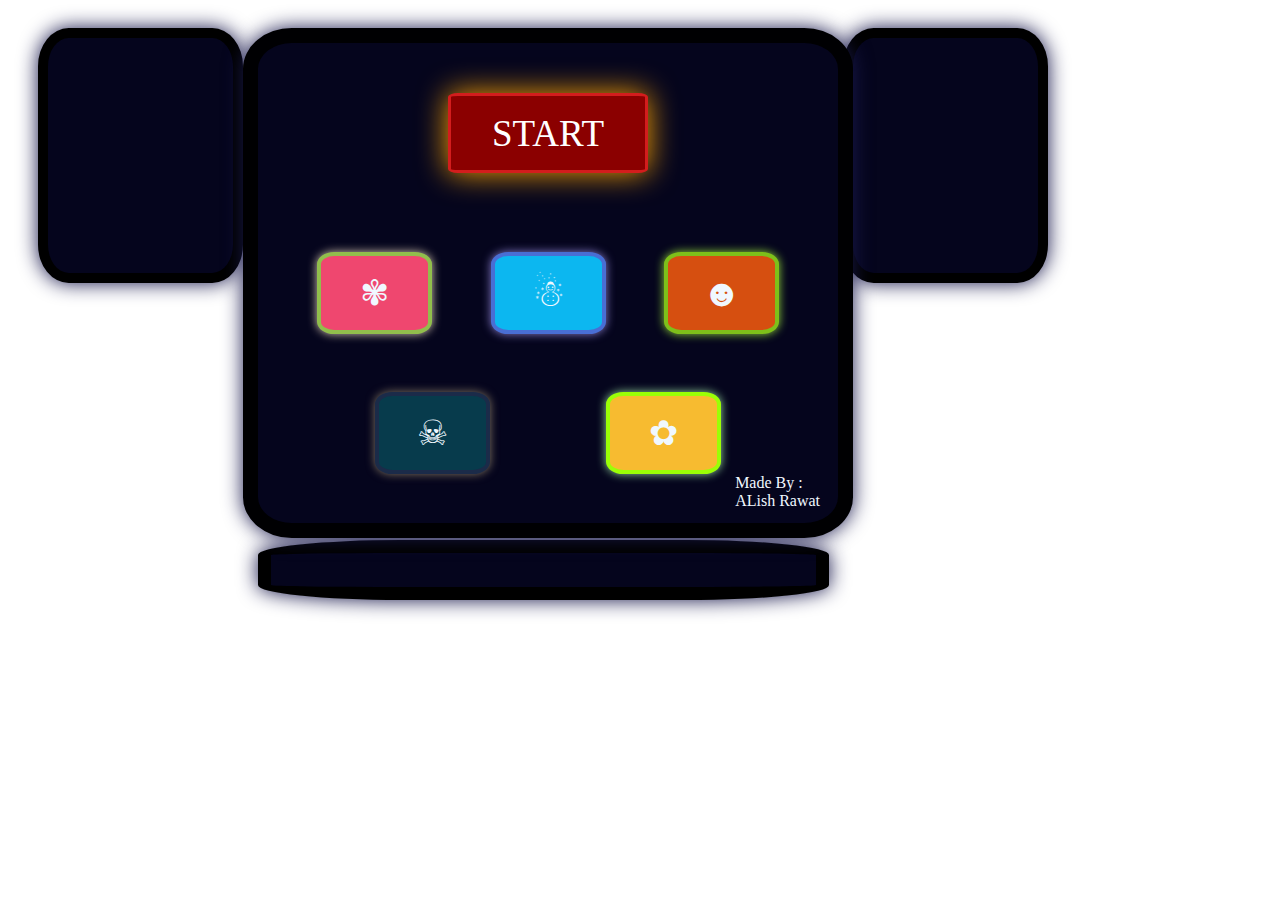
<file: index.html>
<!DOCTYPE html>
<html lang="en">

<head>
    <!-- <meta charset="UTF-8">
    <meta http-equiv="X-UA-Compatible" content="IE=edge"> -->
    <meta name="viewport" content="width=device-width, initial-scale=1.0">
    <title>GAME</title>
    <link rel="stylesheet" href="style.css">
</head>

<body>
    <div id="bigContainer">
        <div id="twoBox">

            <div class="containerer">
                <div class="smallContain">

                    <p id="containe2">

                    </p>


                </div>

            </div>

            <div class="containerer">
                <div class="smallContain">

                    <p id="containe1">

                    </p>

                </div>

            </div>

        </div>
        <div id="container">
            <div id="start-container">
                <button id="btn-start" onClick="start()">START</button>
            </div>

            <div id="btn-container">

                <button id="btn1" value="1" class="btn">&#10046</button>
                <button id="btn2" value="2" class="btn"> &#9731</button>
                <button id="btn3" value="3" class="btn">&#9787 </button>
                <button id="btn4" value="4" class="btn">&#9760</button>
                <button id="btn5" value="5" class="btn">&#10047 </button>
            </div>
            <div id="signature">Made By : <br> ALish Rawat</div>

        </div>


    </div>
    <div id="bottom">
        <div id="small">



        </div>

    </div>

    <script src="script.js"></script>
</body>

</html>
</file>
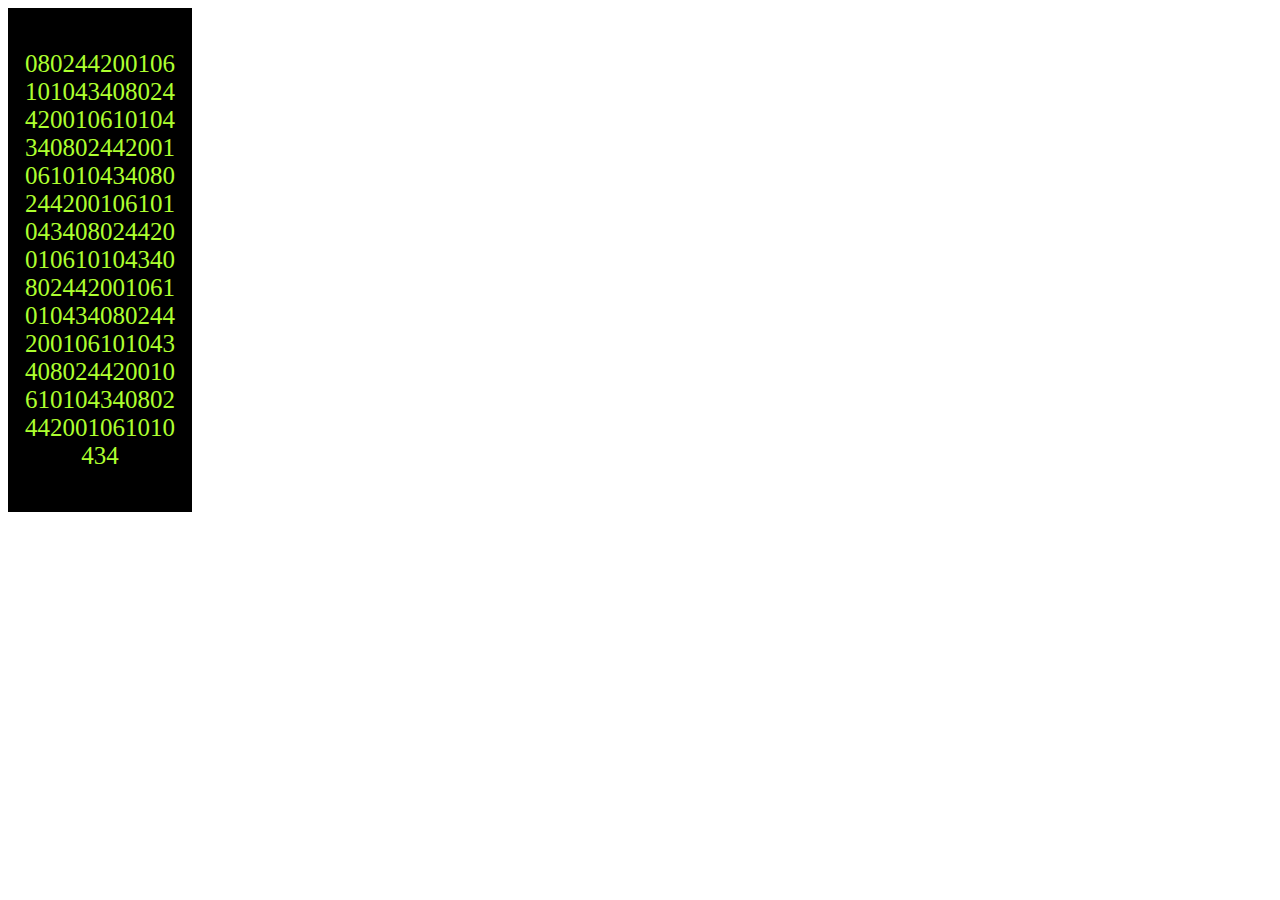
<file: Practice/index.htm>
<!DOCTYPE html>
<html lang="en">

<head>
    <meta charset="UTF-8">
    <meta http-equiv="X-UA-Compatible" content="IE=edge">
    <meta name="viewport" content="width=device-width, initial-scale=1.0">
    <title>Document</title>
    <link rel="stylesheet" href="style.css">
</head>

<body>

    <div id="container">
        <div id="smallContain">

            <p id="containe1" class="num">
                jksdjhflkshdfkhsakjfhkjlshdfklhasfkjh
            </p>


        </div>

    </div>



    <script src="script.js"></script>
</body>

</html>
</file>
<file: style.css>
body {
  width: 1020px;
}
#bigContainer {
  width: 1010px;
  height: 512px;
  flex-wrap: wrap;
  display: inline-flex;

  margin: 20px 0px 0px 30px;
}
#container {
  background-color: rgb(5, 5, 29);
  width: 580px;
  height: 480px;
  border: 15px solid rgb(0, 0, 2);
  box-shadow: 0px 0px 20px rgb(26, 26, 78);
  border-radius: 8%;
  position: absolute;
  margin: 0px 0px 0px 205px;
}
#start-container {
  width: 80%;
  margin: auto;
  height: 130px;
  display: flex;
  justify-content: center;
  margin-top: 50px;
}

#btn-start {
  width: 200px;
  height: 80px;
  background-color: darkred;
  cursor: pointer;
  font-size: 37px;
  font-family: cursive;
  color: rgb(255, 255, 255);
  box-shadow: 0px 0px 30px orange;
  border: 3px solid rgb(211, 29, 29);
  border-radius: 5%;
}

#btn-container {
  width: 90%;
  margin: auto;
  height: 240px;
  /* background-color: red; */
  display: flex;
  flex-wrap: wrap;
  justify-content: space-evenly;
}

.btn {
  width: 115px;
  height: 82px;

  margin: 29px;
  border-radius: 15%;

  cursor: pointer;
  /* box-shadow: 0px 0px 10px rgb(246, 252, 253); */
  font-size: 25px;
  font-family: cursive;
  color: aliceblue;
}
#btn1 {
  background-color: #ef476f;
  box-shadow: 0px 0px 10px rgb(214, 199, 177);
  border: 4px solid rgb(145, 190, 76);
  font-size: 35px;
}
#btn3 {
  background-color: #d64f10;
  box-shadow: 0px 0px 10px rgba(160, 236, 61, 0.911);
  border: 4px solid rgb(126, 192, 26);
  font-size: 38px;
}
#btn5 {
  background-color: #f7bb30;
  box-shadow: 0px 0px 10px rgb(151, 216, 159);
  border: 4px solid rgb(155, 255, 6);
  font-size: 35px;
}
#btn2 {
  background-color: #0cb7f0;
  box-shadow: 0px 0px 10px rgba(146, 133, 216, 0.932);
  border: 4px solid rgb(73, 110, 212);
  font-size: 37px;
}
#btn4 {
  background-color: #073b4c;
  box-shadow: 0px 0px 10px rgb(129, 116, 96);
  border: 4px solid rgb(27, 43, 73);
  font-size: 35px;
}

#signature {
  width: 95%;
  margin: auto;
  color: aliceblue;
  display: flex;
  justify-content: right;
  margin: 11px;
}

.containerer {
  width: 185px;
  height: 235px;
  border: 2px solid black;
  font-size: 9.5px;
  overflow-wrap: break-word;
  text-align: center;
  background-color: rgb(5, 5, 29);
  border: 10px solid black;
  border-radius: 15%;
  color: greenyellow;
  box-shadow: 0px 0px 20px rgb(17, 17, 70);
}
#bottom {
  width: 51%;
  margin: auto;
}
#small {
  width: 545px;
  height: 34px;
  border: 2px solid black;
  font-size: 13px;
  overflow: hidden;
  overflow-wrap: break-word;
  text-align: center;
  background-color: rgb(5, 5, 29);
  border: 13px solid black;
  border-radius: 25%;
  color: greenyellow;
  box-shadow: 0px 0px 20px rgb(17, 17, 70);
}
.smallContain {
  padding: 12px;
}
.num {
  font-family: fangsong;
}

#twoBox {
  width: 100%;

  display: flex;
  justify-content: space-between;
}

@media screen and (max-width: 420px) {
  body {
    width: 370px;
    margin: 0px;
  }
  #bigContainer {
    width: 370px;
    height: 650px;
    margin: 0px 0px 0px 0px;

    display: block;
  }
  #twoBox {
    width: 100%;
    height: 35px;
    display: flex;
    justify-content: space-evenly;
    margin-top: 5px;
  }
  #container {
    background-color: rgb(5, 5, 29);
    width: 360px;
    height: 600px;
    margin-top: 0px;
    border: 15px solid rgb(0, 0, 2);
    box-shadow: 0px 0px 20px rgb(26, 26, 78);
    border-radius: 7%;
    position: relative;
    margin: 1px 0px 0px 11px;
  }
  .containerer {
    width: 100px;
    margin: 0px 0px 1px 45px;
    height: 30px;

    font-size: 8px;
    overflow-wrap: break-word;
    overflow: hidden;
    text-align: center;
    background-color: rgb(5, 5, 29);
    border: 4px solid black;
    border-radius: 15%;
    color: greenyellow;
    box-shadow: 0px 0px 10px rgb(17, 17, 70);
  }
  #start-container {
    width: 80%;
    margin: auto;
    height: 130px;
    display: flex;
    justify-content: center;
    margin-top: 45px;
  }

  #btn-container {
    width: 100%;
    margin: auto;
    height: 410px;

    display: flex;
    flex-wrap: wrap;
    justify-content: space-evenly;
  }
  .btn {
    width: 95px;
    height: 85px;

    margin: 20px;
    border-radius: 15%;

    cursor: pointer;
    /* box-shadow: 0px 0px 10px rgb(246, 252, 253); */
    font-size: 0px;
    font-family: cursive;
    color: aliceblue;
  }
  #signature {
    width: 100%;
    margin: auto;
    color: aliceblue;
    display: flex;
    justify-content: right;
    font-size: 12px;
  }
  #bottom {
    width: 0%;
    margin: 5px 0px 0px 31px;
  }
  #small {
    width: 350px;
    height: 32px;
    border: 2px solid black;
    font-size: 8px;
    overflow: hidden;
    overflow-wrap: break-word;
    text-align: center;
    background-color: rgb(5, 5, 29);
    border-radius: 25%;
    color: greenyellow;
    box-shadow: 0px 0px 20px rgb(17 17 70);
  }
  .smallContain {
    padding: 0px;
  }

  #btn3 {
    background-color: #d64f10;
    box-shadow: 0px 0px 10px rgba(160, 236, 61, 0.911);
    border: 4px solid rgb(126, 192, 26);
    font-size: 35px;
  }
}
</file>
<file: Practice/style.css>
#container {
  width: 180px;
  height: 500px;
  border: 2px solid black;
  font-size: 25px;
  overflow-wrap: break-word;
  text-align: center;
  background-color: black;
  color: greenyellow;
}
#smallContain {
  padding: 15px;
}
.num {

  font-family: fangsong;
}
</file>
